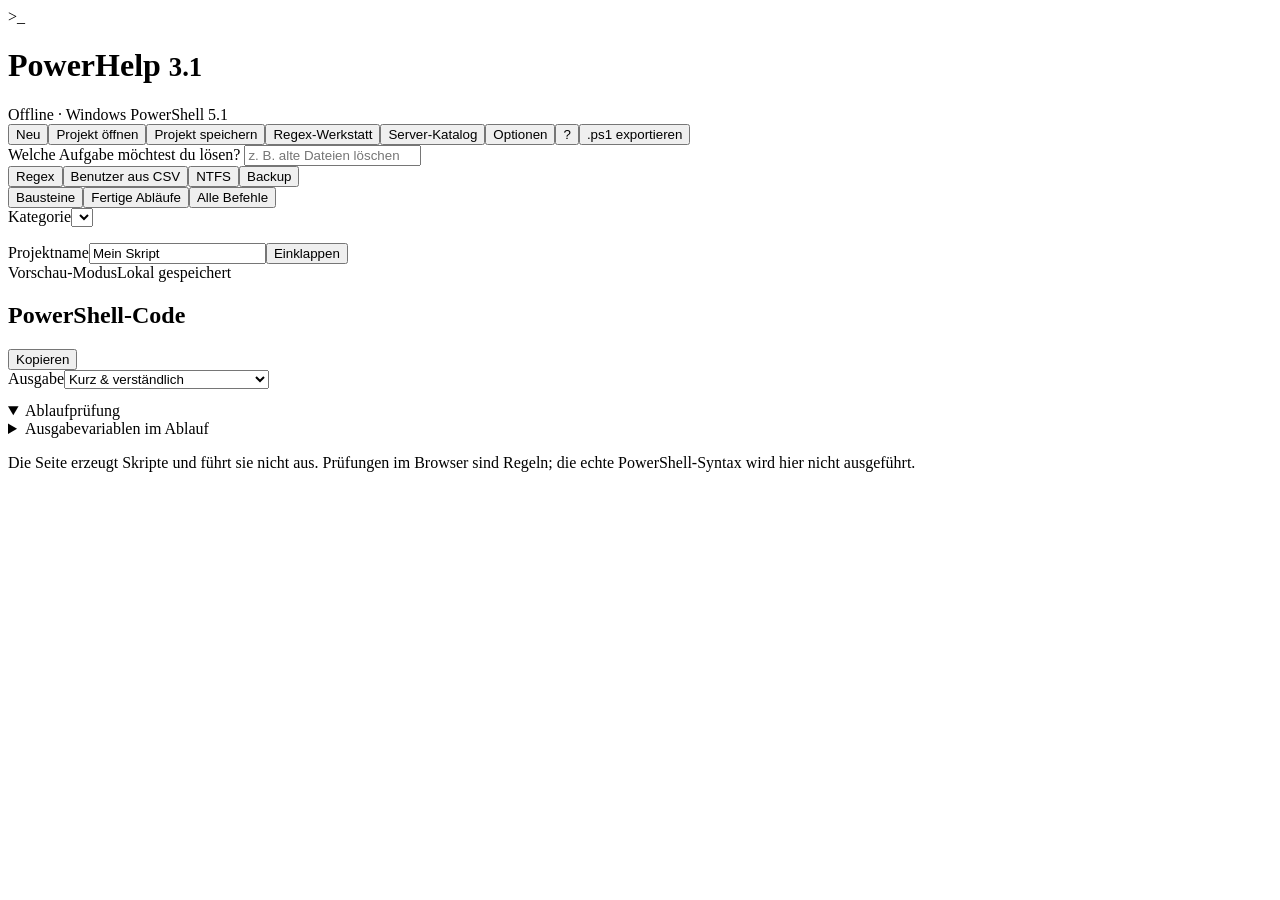
<file: src/shell.html>
<!doctype html>
<html lang="de">
<head>
<meta charset="utf-8"><meta name="viewport" content="width=device-width, initial-scale=1">
<meta http-equiv="Content-Security-Policy" content="default-src 'none'; script-src 'unsafe-inline'; style-src 'unsafe-inline'; worker-src blob:; img-src data:; connect-src 'none'; base-uri 'none'; form-action 'none'">
<meta name="description" content="PowerHelp: Offline-Baukasten für Windows PowerShell 5.1. Serveraufgaben, Regex, Suche, Vorlagen und Skript-Export.">
<title>PowerHelp · Offline-PowerShell-Werkstatt</title>
<style>/*__STYLE__*/</style>
</head>
<body>
<header>
 <div class="brand"><span class="logo" aria-hidden="true">&gt;_</span><div><h1>PowerHelp <small>3.1</small></h1><span class="offline">Offline · Windows PowerShell 5.1</span></div></div>
 <div class="header-actions"><button id="newProject">Neu</button><button id="importProject">Projekt öffnen</button><button id="saveProject">Projekt speichern</button><button id="regexOpen">Regex-Werkstatt</button><button id="catalogOpen">Server-Katalog</button><button id="settingsOpen">Optionen</button><button id="helpOpen" aria-label="Hilfe">?</button><button class="primary" id="exportScript">.ps1 exportieren</button></div>
</header>
<main class="app">
 <aside class="library" aria-label="Befehlsbibliothek">
  <label class="searchlabel" for="search">Welche Aufgabe möchtest du lösen?</label>
  <input class="searchbox" id="search" type="search" placeholder="z. B. alte Dateien löschen" autocomplete="off">
  <div class="searchchips"><button data-search="Regex Daten extrahieren">Regex</button><button data-search="Benutzer CSV">Benutzer aus CSV</button><button data-search="NTFS Rechte">NTFS</button><button data-search="Backup">Backup</button></div>
  <div class="tabs" role="tablist" aria-label="Bibliothekstyp"><button role="tab" aria-selected="true" id="commandsTab">Bausteine</button><button role="tab" aria-selected="false" id="templatesTab">Fertige Abläufe</button><button role="tab" aria-selected="false" id="iseTab">Alle Befehle</button></div>
  <div id="moduleFilter" hidden><label for="moduleSelect">Modul</label><select id="moduleSelect"></select></div>
  <label class="visually-hidden" for="category">Kategorie</label><select id="category"></select>
  <p class="resultcount" id="resultcount" aria-live="polite"></p>
  <div id="results"></div>
 </aside>
 <section class="workspace" aria-label="Skriptablauf">
  <div class="workspace-title"><label class="visually-hidden" for="projectTitle">Projektname</label><input id="projectTitle" value="Mein Skript" maxlength="150"><button id="collapseAll" title="Alle Schritte einklappen">Einklappen</button></div>
  <div class="subline"><span id="stepCount"></span><span class="mode on" id="modeBadge">Vorschau-Modus</span><span id="autosave">Lokal gespeichert</span></div>
  <div class="insert-target" id="insertTarget" hidden></div>
  <div class="statusbar" id="status" aria-live="polite"></div>
  <section id="nextSteps" class="next-steps" aria-label="Passende Folgeschritte"></section>
  <div id="steps"></div>
 </section>
 <section class="preview" aria-label="Skriptvorschau">
  <div class="preview-head"><h2>PowerShell-Code</h2><button id="copyCode">Kopieren</button></div>
  <div class="code-options"><label for="codeStyle">Ausgabe</label><select id="codeStyle"><option value="simple">Kurz &amp; verständlich</option><option value="detailed">Mit Skriptgerüst &amp; Absicherung</option></select><small id="codeSize"></small></div>
  <pre class="code" id="code" tabindex="0" aria-label="Generiertes Skript"></pre>
  <details class="collapsible" open><summary id="issuesSummary">Ablaufprüfung</summary><div id="issues" class="issues" aria-live="polite"></div></details>
  <details class="collapsible"><summary>Ausgabevariablen im Ablauf</summary><div class="variable-chips" id="variables"></div><small>Ein Klick kopiert den Variablennamen.</small></details>
  <p class="footer-note">Die Seite erzeugt Skripte und führt sie nicht aus. Prüfungen im Browser sind Regeln; die echte PowerShell-Syntax wird hier nicht ausgeführt.</p>
 </section>
</main>
<input id="catalogFile" type="file" accept=".json" hidden>
<input id="projectFile" type="file" accept=".json,.powerhelp" hidden>
<dialog id="catalogDialog" aria-labelledby="catalogTitle">
 <div class="dialoghead"><h2 id="catalogTitle">Befehlskatalog des Servers</h2><button data-close="catalogDialog" aria-label="Server-Katalog schließen">×</button></div>
 <p id="catalogInfo"></p>
 <p>Der eingebaute Katalog stammt aus Windows PowerShell 5.1 auf Windows Server 2025. Die tatsächlich verfügbaren Befehle hängen von Windows-Version und vorhandenen Rollenmodulen ab. Microsoft 365 ist nicht enthalten.</p>
 <ol><li>Das Exportskript herunterladen und auf dem gewünschten Windows-Rechner mit Windows PowerShell 5.1 ausführen.</li><li>Die erzeugte PowerHelp-Catalog.json hier importieren. Der Import ergänzt oder aktualisiert den eingebauten Katalog.</li></ol>
 <p>Das Skript fragt Befehlsmetadaten ab und führt die gefundenen Administratorbefehle nicht aus. Es installiert nichts und lädt keine Hilfe aus dem Internet. -AllAvailable bezieht auch bereits vorhandene weitere Module ein.</p>
 <div class="dialogcontrols"><button id="downloadCatalogExporter">Exportskript herunterladen</button><button class="primary" id="importCatalog">Katalog importieren</button><button id="resetCatalog">Eingebauten Katalog verwenden</button></div>
 <p class="dialognote">Imports werden mit dem Projekt gespeichert. Dynamische Parameter können vom gewählten Pfad oder Provider abhängen und sind im statischen Katalog nicht vollständig enthalten. Die Browserprüfung ersetzt keine Prüfung auf dem Zielsystem.</p>
</dialog>
<dialog id="settingsDialog" aria-labelledby="settingsTitle">
 <div class="dialoghead"><h2 id="settingsTitle">Skriptoptionen</h2><button data-close="settingsDialog" aria-label="Optionen schließen">×</button></div>
 <div class="settings-grid">
  <label class="check"><input id="previewMode" type="checkbox" checked>Vorschau-Modus: Änderungen überspringen</label>
  <p class="dialognote">Lesebefehle laufen weiterhin. Im kurzen Modus werden Änderungen auskommentiert. Für ausführbare Änderungen diese Option deaktivieren. Die Ausgabe mit Skriptgerüst unterstützt zusätzlich <code>-WhatIf</code>. Eigener Code muss mit der passenden Wirkung gekennzeichnet sein.</p>
  <label class="check"><input id="commentsMode" type="checkbox">Schritte im Code kommentieren</label>
  <label>Optionale Skriptparameter <textarea id="scriptParams" placeholder="[string]$Quellordner = 'C:\Daten'"></textarea></label>
  <label class="check"><input id="transcriptMode" type="checkbox">Konsolenausgabe protokollieren (Start-Transcript)</label>
  <label>Protokollpfad <input id="logPath" value="C:\Daten\PowerHelp.log"></label>
 </div>
</dialog>
<dialog id="regexDialog" aria-labelledby="regexTitle">
 <div class="dialoghead"><h2 id="regexTitle">Regex-Werkstatt</h2><button data-close="regexDialog" aria-label="Regex-Werkstatt schließen">×</button></div>
 <div class="dialoggrid"><div><h3>Beispieltext</h3><label class="visually-hidden" for="regexText">Beispieltext für Regex</label><textarea id="regexText">Kundennummer: 12345
Kundennummer: AB-6789
Datum: 02.10.2026</textarea><div class="dialogcontrols"><label>Textdatei laden <input id="regexFile" type="file" accept=".txt,.log,.csv,.json"></label><label>Dateikodierung <select id="regexEncoding"><option value="utf-8">UTF-8</option><option value="windows-1252">Windows-1252 / ANSI</option><option value="utf-16le">UTF-16 LE</option></select></label></div></div><div><h3>Suchausdruck</h3><label class="visually-hidden" for="regexPattern">Regex-Muster</label><textarea id="regexPattern">(?m)^Kundennummer:\s*(?&lt;wert&gt;\S+)</textarea><div class="dialogcontrols"><label>Treffergruppe <input id="regexGroup" value="wert"></label><label>Beispielmuster <select id="regexExample"><option value="customer">Kundennummer</option><option value="email">E-Mail-Adresse</option><option value="ip">IPv4-Muster</option><option value="date">Datum TT.MM.JJJJ</option><option value="number">Zahl nach ID:</option></select></label></div></div></div>
 <p class="regex-note">Die Vorschau verwendet die Regex-Engine des Browsers. Führende .NET-Flags wie (?im) werden übertragen; .NET-spezifische Funktionen können abweichen. PowerShell verwendet später die .NET-Engine. Maximal 1000 Treffer und 100.000 Zeichen pro Vorschau.</p>
 <div class="dialogcontrols"><button class="primary" id="testRegex">Treffer anzeigen</button><button id="addRegex">Als Baustein übernehmen</button><button id="exportRegexCsv">Vorschautreffer als CSV</button></div>
 <p id="regexStatus" aria-live="polite"></p><div class="regex-result" id="regexResults"></div>
</dialog>
<dialog id="helpDialog" class="help" aria-labelledby="helpTitle">
 <div class="dialoghead"><h2 id="helpTitle">PowerHelp verwenden</h2><button data-close="helpDialog" aria-label="Hilfe schließen">×</button></div>
 <h3>Alle Befehle wie in der ISE</h3><p>„Alle Befehle“ zeigt den eingebauten PowerShell-5.1-Katalog. Wähle ein Modul oder suche nach Name, Parameter oder deutschem Aufgabenbegriff. Im Schritt wählst du einen Parametersatz. Pflichtparameter sind sofort sichtbar; weitere Parameter werden unter „Weitere Parameter“ aktiviert. fx erlaubt komplexe Werte wie { $_.Length -gt 1MB }, @{Name="Wert"} oder $Datei.FullName. Texte werden zitiert; Listen mit Komma getrennt. Eingabevariablen erzeugen eine Pipeline. Deren Bindung hängt vom tatsächlichen Objekttyp ab. Nicht jeder Befehl liefert Daten; der Ausgabename kann hier leer bleiben. Die Wirkung ist zunächst konservativ auf Änderung / unbekannt eingestellt.</p><h3>Passende Folgeschritte</h3><p>Unter dem Projektnamen werden passende Schritte für den letzten Schritt der gewählten Einfügeebene vorgeschlagen. Die Hilfe ist regelbasiert und läuft offline. Parametersätze verhindern unzulässige Kombinationen; unbekannte Ausdrücke und Daten können nicht vollständig geprüft werden.</p><h3>Vom Ziel zum Ablauf</h3><p>Suche nach einer Aufgabe, einem Befehl oder einem Stichwort. Die Suche berücksichtigt deutsche Begriffe, Synonyme und Tippfehler. Unter „Fertige Abläufe“ findest du kombinierte Schritte. Ein Ablauf kann angehängt oder als neues Projekt geladen werden.</p>
 <h3>Bausteine und Variablen</h3><p>Jeder Leseschritt kann seine Ausgabe in einer Variable ablegen. Nachfolgende Schritte verwenden diesen Namen. Die Ablaufprüfung erkennt fehlende Quellvariablen. Mit <code>fx</code> schaltest du ein Textfeld auf einen PowerShell-Ausdruck um, etwa <code>$Datei.FullName</code>. Normale Texte werden automatisch richtig zitiert.</p>
 <h3>Schleifen, Bedingungen und Funktionen</h3><p>Füge einen Block hinzu und klicke auf „In diesen Block einfügen“. Weitere Bausteine landen dann innerhalb des Blocks. Mit „Im Hauptablauf einfügen“ wechselst du zurück. Schritte lassen sich per ↑/↓ oder durch Ziehen innerhalb derselben Ebene ordnen.</p>
 <h3>Speichern und weiterarbeiten</h3><p>Das Projekt wird nach Änderungen im Browser gespeichert, soweit der Browser lokale Speicherung erlaubt. „Projekt speichern“ exportiert eine JSON-Datei inklusive Ablauf und Optionen. Die .ps1-Datei enthält ausführbaren PowerShell-Code mit UTF-8-BOM. Das Projekt ist keine .ps1-Datei; eigener Code kann über den freien Codebaustein ergänzt werden.</p>
 <h3>Offline und Umgebung</h3><p>Alle Inhalte, Vorlagen und Prüfregeln sind in dieser HTML-Datei enthalten. Es gibt keine Online-KI und keine Netzwerkaufrufe. Das Ziel ist Windows PowerShell 5.1 auf Windows 10/11 beziehungsweise Windows Server ab 2016. Rollenmodule wie ActiveDirectory müssen bereits vorhanden sein. Auf Domänencontrollern stehen lokale Benutzerbefehle nicht zur Verfügung. Rechte und Serverrollen hängen von deiner Umgebung ab.</p>
 <h3>Vorschau und Fehler</h3><p>Änderungsbausteine werden mit <code>$PSCmdlet.ShouldProcess</code> geschützt. Der Vorschau-Modus aktiviert <code>$WhatIfPreference</code>. Eigener Code mit „Nur lesen“ bekommt keinen solchen Schutz. Befehle zum Lesen werden dabei ausgeführt. Diese Seite ist kein PowerShell-Parser: eigene Ausdrücke, Dateiinhalt, Berechtigungen und tatsächlich vorhandene Module lassen sich offline im Browser nicht abschließend prüfen.</p>
</dialog>
<div class="toast" id="toast" role="status" hidden></div>
<script>/*__SCRIPT__*/</script>
</body>
</html>
</file>
